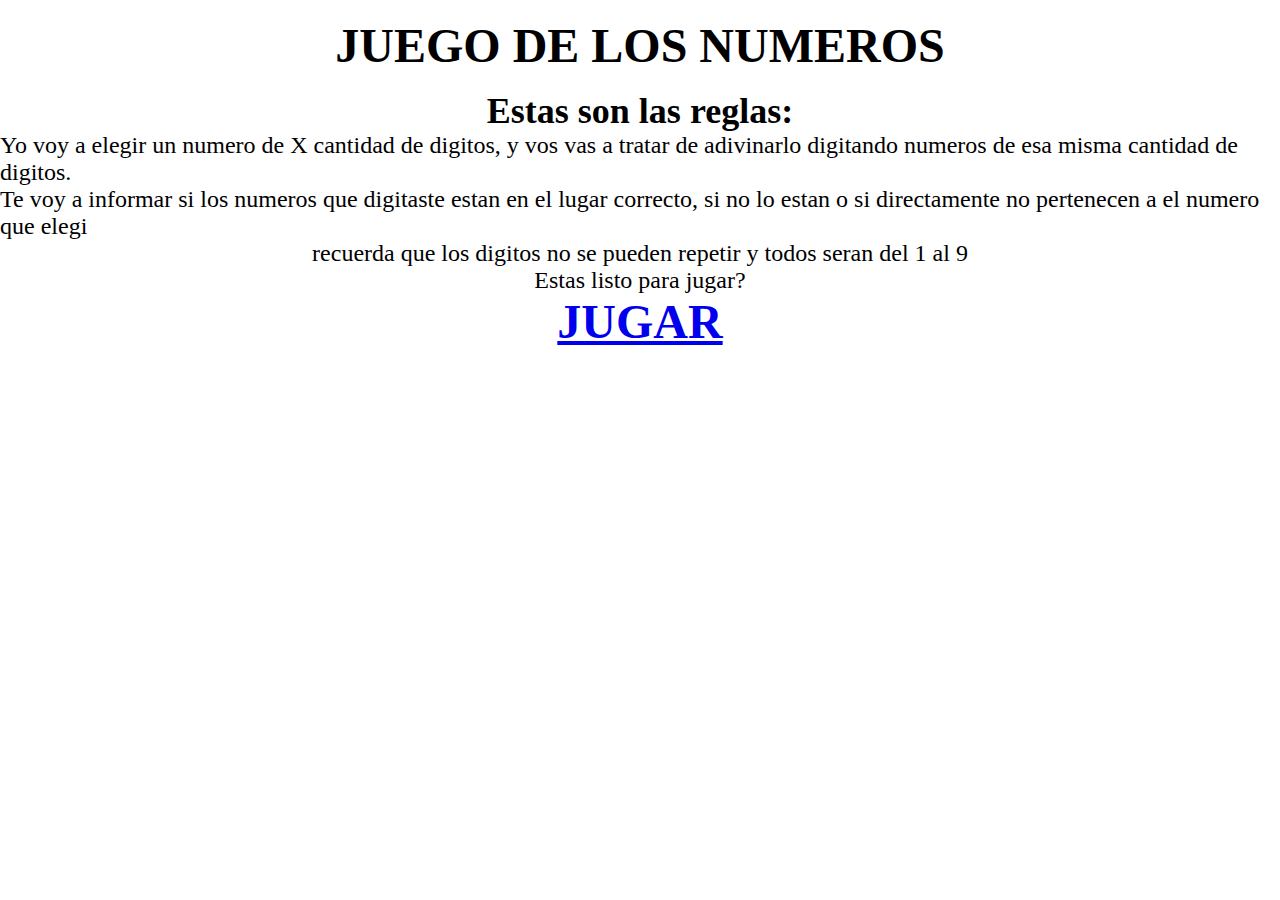
<file: index.html>
<!DOCTYPE html>
<html lang="en">
<head>
    <meta charset="UTF-8">
    <meta name="viewport" content="width=device-width, initial-scale=1.0">
    <title>Document</title>
    <link rel="stylesheet" href="css/styles.css">
</head>
<body>

    <header>
        <h1>JUEGO DE LOS NUMEROS</h1>
    </header>
    <section>
        <h2>Estas son las reglas:</h2>
        <p>Yo voy a elegir un numero de X cantidad de digitos, y vos vas a tratar de adivinarlo digitando numeros de esa misma cantidad de digitos.</p>
        <p>Te voy a informar si los numeros que digitaste estan en el lugar correcto, si no lo estan o si directamente no pertenecen a el numero que elegi</p>
        <p>recuerda que los digitos no se pueden repetir y todos seran del 1 al 9</p>
        <p>Estas listo para jugar?</p>
        <a href="pages/juego.html">JUGAR</a>
    </section>

    <!-- <script src="js/pruebas.js"></script> -->


</body>
</html>
</file>
<file: css/styles.css>
*{
    margin: 0;
    padding: 0;
    box-sizing: border-box;
}

header{
    height: 10vh;
    display: flex;
    justify-content: center;
    align-items: center;
    font-size: 1.5rem;
}

section{
    display: flex;
    flex-direction: column;
    height: 25vh;
    justify-content: space-around;
    align-items: center;
    font-size: 1.5rem;
}

section a{
    font-weight: 700;
    font-size: 3rem;
}
</file>
